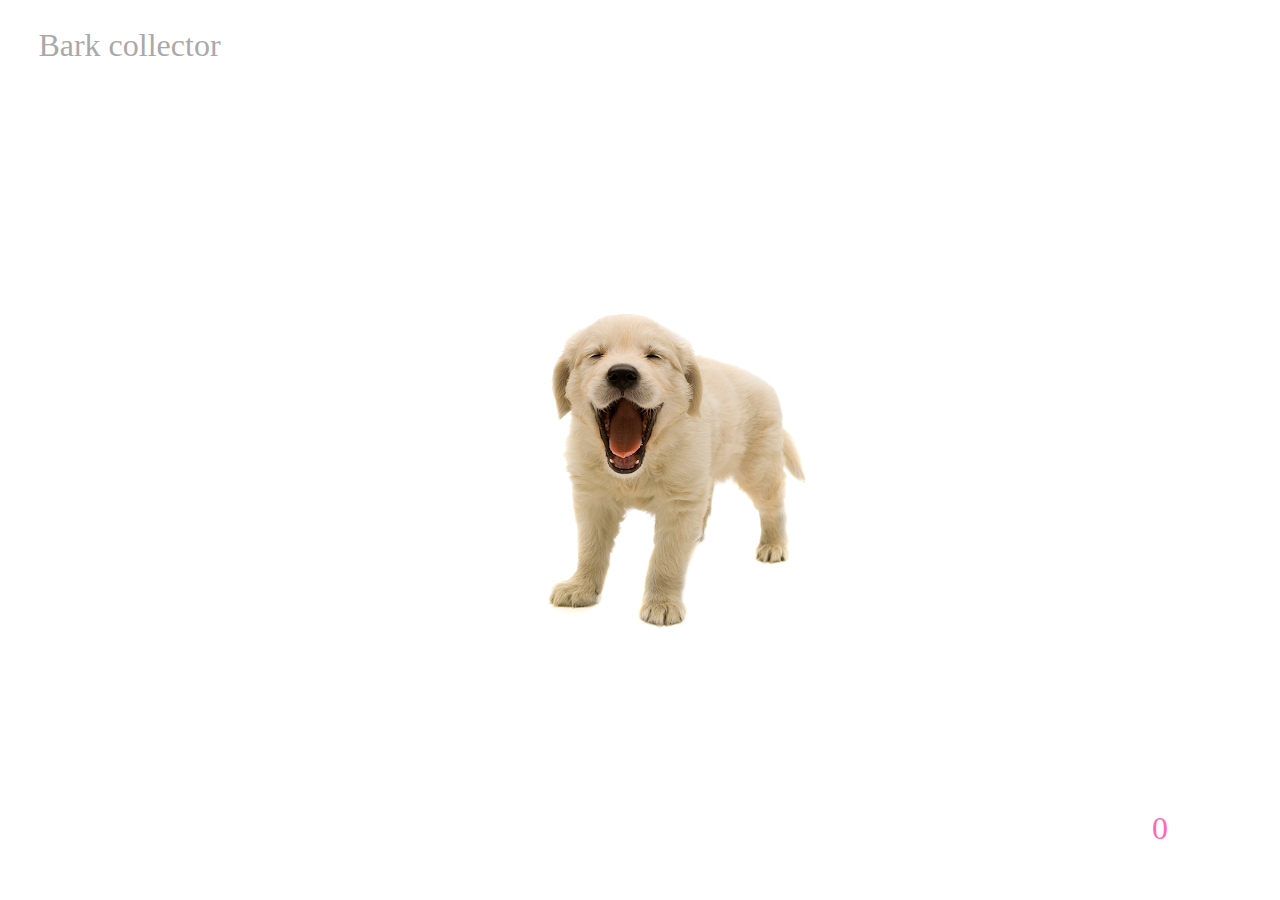
<file: index.htm>
<!DOCTYPE html>
<html>
    
    <head>
        
        <title> o.O </title>
        
        <link rel = "stylesheet" href = "./styles.css" />
        
        <script src = "https://ajax.googleapis.com/ajax/libs/jquery/3.5.1/jquery.min.js"> /* JQuery */ </script>
        <script src = "./arrive.js"> /* Arrive */ </script>
        
    </head>
    
    <body>
        
        <p class = "title"> Bark collector </p>
        <img src = "the dog.png" id = "the_dog" />
        <p id = "barks"> 0 </p>
        
        <script src = "./stuff.js"> /* JS for incremential game */ </script>
        
    </body>
    
</html>
</file>
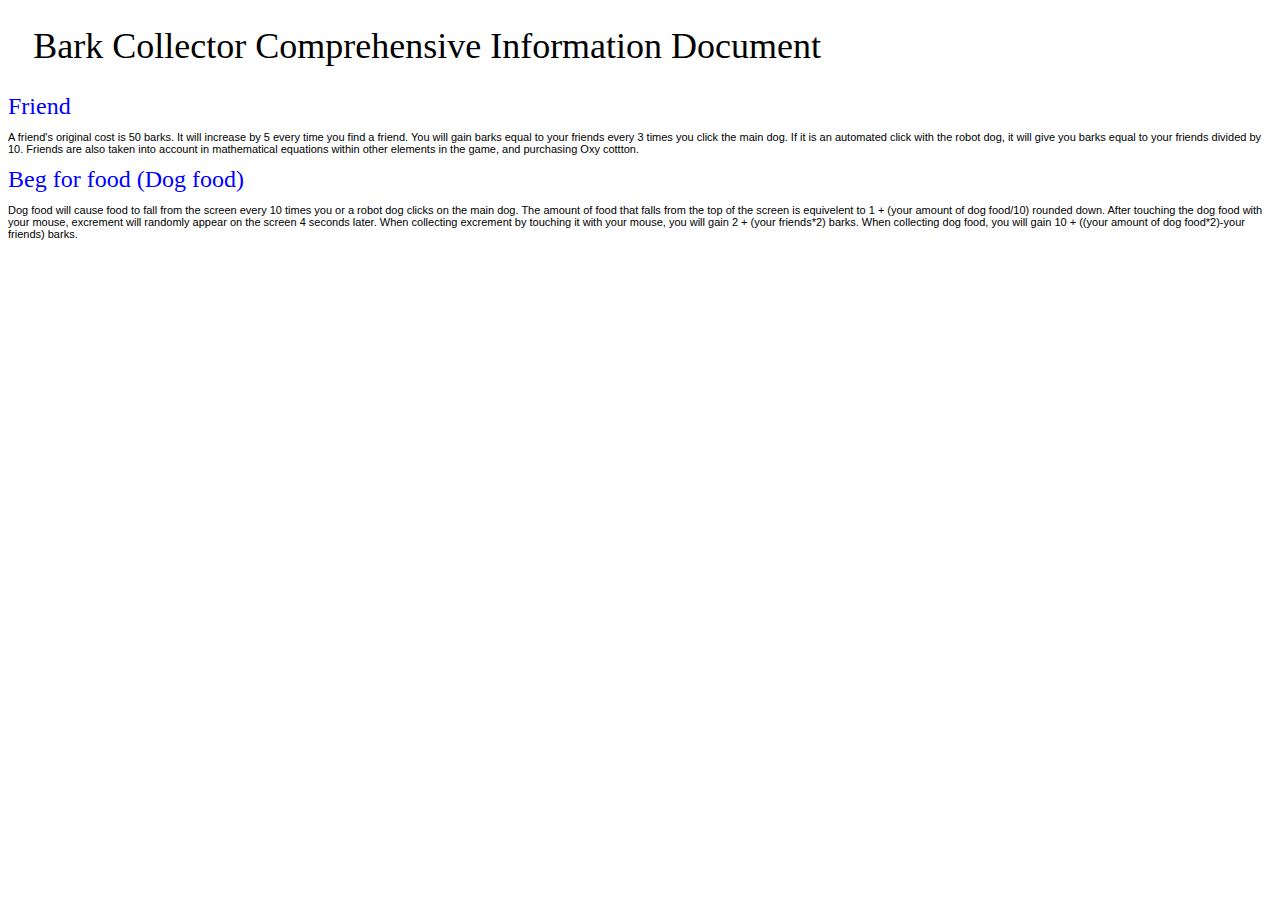
<file: docs.htm>
<!DOCTYPE html>
<html>
	
	<head>
	
		<title> Bark Collecter Docs </title>
		
        <link rel = "stylesheet" href = "./s_docs.css" />
		
	</head>
	
	<body>
		
		<p id = "docs_title"> Bark Collector Comprehensive Information Document </p>
		
		<p class = "docs_header"> Friend </p> 
		<p class = "docs_txt"> 
			
			A friend's original cost is 50 barks. It will increase by 5 every time you find a friend. You will gain
			barks equal to your friends every 3 times you click the main dog. If it is an automated click with the
			robot dog, it will give you barks equal to your friends divided by 10. Friends are also taken into account
			in mathematical equations within other elements in the game, and purchasing Oxy cottton.
			
		</p>
		
		<p class = "docs_header"> Beg for food (Dog food) </p> 
		<p class = "docs_txt"> 
			
			Dog food will cause food to fall from the screen every 10 times you or a robot dog clicks on the main dog.
			The amount of food that falls from the top of the screen is equivelent to 1 + (your amount of dog food/10)
			rounded down. After touching the dog food with your mouse, excrement will randomly appear on the screen 4
			seconds later. When collecting excrement by touching it with your mouse, you will gain 2 + (your friends*2)
			barks. When collecting dog food, you will gain 10 + ((your amount of dog food*2)-your friends) barks.
			
		</p>
		
	</body>
	
</html>
</file>
<file: styles.css>
html { height:100%; }

body {
    
    background-color: white;   
    margin:0px;
    height:100%;
    overflow:hidden;
    
}

.title {
    position: absolute;
    font-size: 32px;
    font-family: Verdana;
    top: 3%;
    left: 3%;
    color: darkgray;
    margin:0px;
    
}

.upgradeTxt {
    
    position: absolute;
    font-size:16px;
    font-family:Verdana;
    left:3%;
    color:darkgray;
    margin:0px;
    cursor:pointer;
    
}

.upgradeTitle {
    
    position:absolute;
    left:3%;
    font-family:Verdana;
    font-size:12px;
    top:1%;
    color:darkgray;
    margin:0px;
    
}

.fallingImg {
    
    position:absolute;
    height:10%;
    width:10%;
    
}
            
.excrement {

	position: absolute;
	height:5%;
	width:5%;
	cursor: pointer;
	 
}

.alertMsg {
    
    position: absolute;
    left: 30%;
    margin:0px;
    font-style:Verdana;
    font-size: 16px;
    color: deeppink;
    
}

.gas {
	
	position: absolute;
	margin:0px;
	background-color:lightgreen;
	display:block;
	border-radius:100%;
	width:4%;
	height:4%;
	margin:0px;
	
}

.bird {
	
	position:absolute;
	margin:0px;
	width:9.77%;
	height:10%;
	cursor:pointer;
	
}

.clinic_item {
	
	left:0%;
	height:15%;
	width: calc (100% - 3px);
	z-index:4;
	border-style:solid;
	border-color:white;
	border-width:2px;
	margin: 1%;
	position: relative;
	
}

.clinic_item_title {
	
	position: relative;
	font-family: Verdana;
	font-size: 22px;
	top: calc(1% + 9px);
	left:1%;
	margin:0%;
	color:white;
	
}

.clinic_item_description {
	
	position: relative;
	font-family: Arial;
	font-size: 11px;
	top:10%;
	left:1%;
	margin:0%;
	color:white;
	width: 30%;
	
}

.clinic_item_purchase {
	
	position: absolute;
	top: 70%;
	width: 144px;
	font-family: Verdana;
	font-size: 18px;
	margin:0%;
	left:1%;
	
}

.ufo_alien {
	
	position:absolute;
	height:16%;
	width:10%;
	cursor:pointer;
	
}

#the_dog {
    
    margin: 0px;
    position:absolute;
    top:calc(50% - 160px);
    left:calc(50% - 240px);
    cursor:pointer;
    
}

#barks {
     
    position: absolute;
    top: 90%;
    left: 90%;
    margin: 0px;
    color: hotpink;
    font-size: 32px;
    font-family: Verdana;
    
}

#upgrades {
    
    position: absolute;
    top: 10%;
    left: 1%;
    height:80%;
    width:20%;
    border-style:solid;
    margin: 0px;
    border-color: lightgray;
    
}

#overlay {
	
	position: relative;
	top:0px;
	left:0px;
	height:100vh;
	width:100%;
	margin:0px;
	color:white;
	background-color: rgba(0,0,0,0.5);
	z-index:1;
	
}

#importantMsgBox {
	
	position: absolute;
	top:35%;
	left:35%;
	height:30%;
	width:30%;
	background-color:white;
	z-index:6;
	border-style:solid;
	border-width:1px;
	
}

#importantMsgBoxText {
	
	position: relative;
	margin: 3%;
	color: gray;
	font-size: 18px;
	font-family: Verdana;
	
}

#importantMsgBoxButton {

	position: absolute;
	top:44%;
	left:44%;
	height:12%;
	width:12%;
	font-size:13px;
	font-family: Tahoma;

}

#gasSafezone {
    
    position: absolute;
    height:15%;
    width:15%;
    background-color: lightblue;
    z-index:1;
    
}

#clinic {
    
    position: absolute;
    height:180px;
    width:180px;
    cursor:pointer;
    top:0%; 
    left: calc(100% - 180px);
    
}

#clinic_overlay {
	
	position: absolute;
	top:0%;
	left:0%;
	height:100%;
	width:100%;
	background-color:lightgray;
	z-index:3;
	
}

#clinic_exit {
	
	position: absolute;
	top:0%;
	left: calc(100% - 86px);
	height:80px;
	width:80px;
	border-color:black;
	border-style:solid;
	border-width:3px;
	cursor:pointer;
	z-index:5;
	
}

#ufo {
	
	position:absolute;
	height:10%;
	width:10%;
	top:70%;
	left:100%;
	
}

#ufo_explosion {
	
	position:absolute;
	height:10%;
	width:10%;
	
}
</file>
<file: s_docs.css>
.docs_txt {
	
	font-size:11px;
	font-family:Arial;
	
}

.docs_header {
	
	font-size:24px;
	color:blue;
	margin:0px;
	
}

#docs_title {
	
	margin:2%;
	font-size:36px;
	font-family:Verdana;
	
}
</file>
